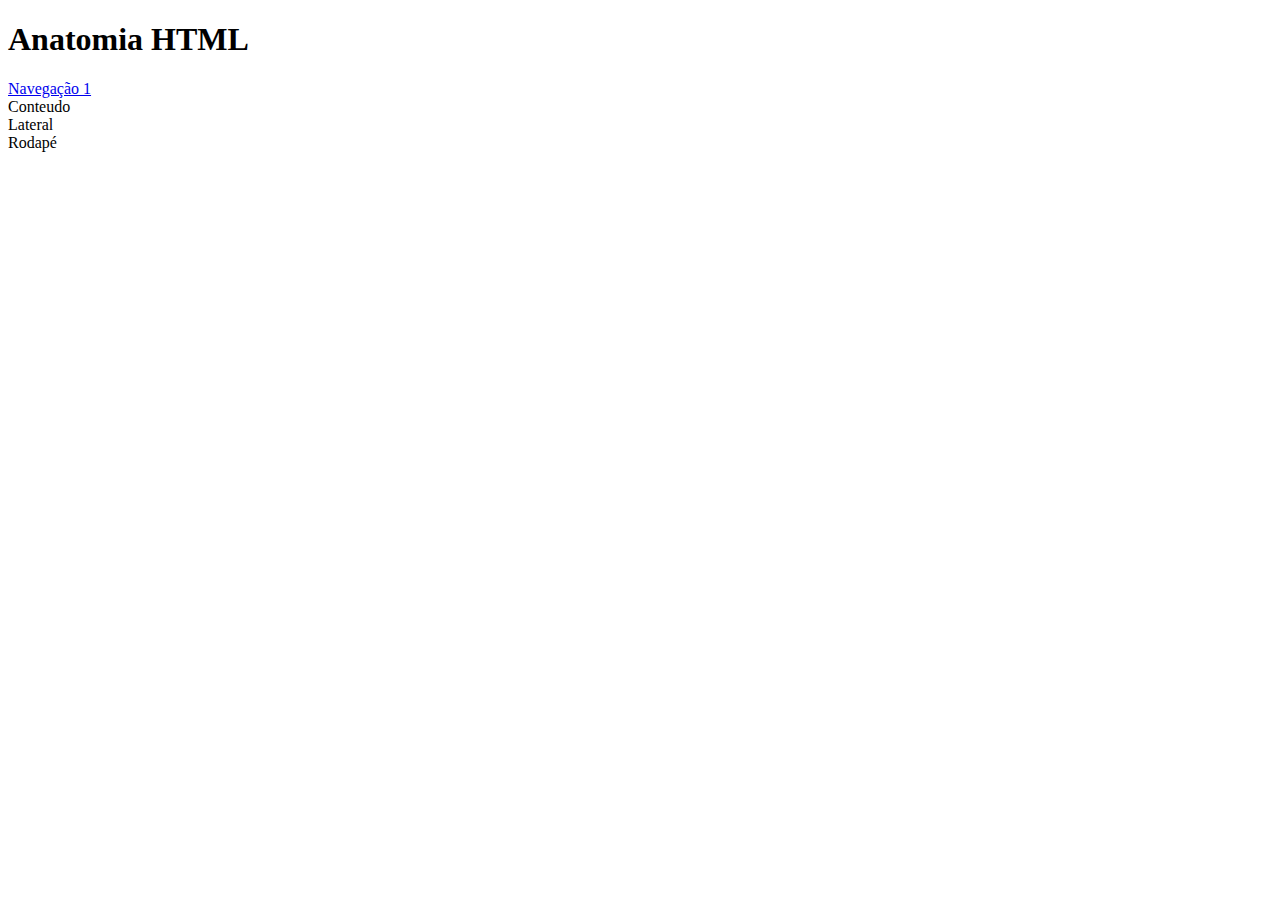
<file: anatomiaHtml.html>
<!doctype html>
<html>
    <head>
        <meta charset="utf-8">
        <title>Anatomia HTML</title>
    </head>
    <body>
        <header>
            <h1>Anatomia HTML</h1>
        </header>
        <nav>
            <a href="#">Navegação 1</a>
        </nav>
        <section id="conteudo">
            Conteudo
        </section>
        <aside>
            Lateral
        </aside>
        <footer>
            Rodapé
        </footer>
    </body>
</html>
</file>
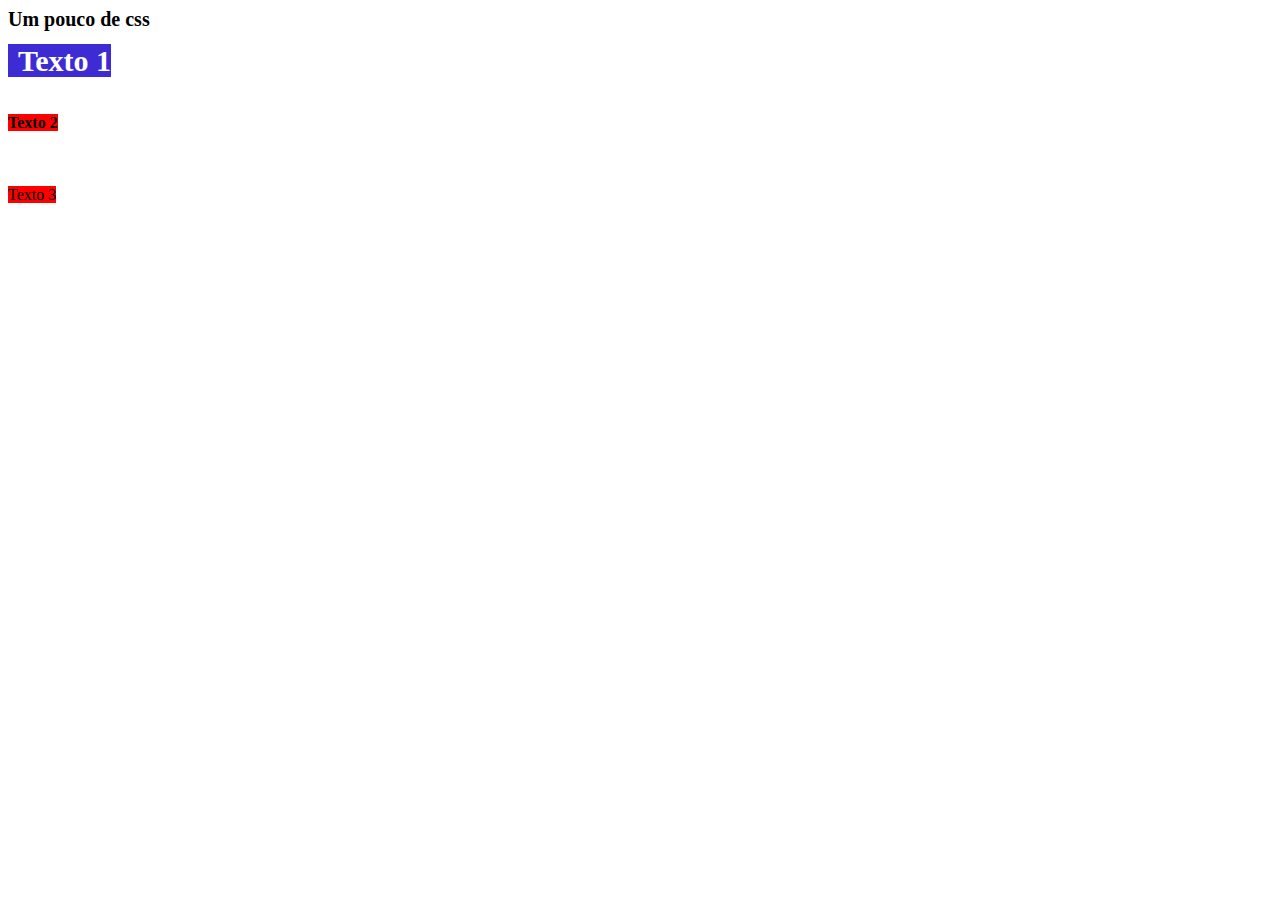
<file: umPoucoDeCss.html>
<html>
    <head>
        <title>Um pouco de css</title>
        <link rel="stylesheet" href="umPoucoDeCss.css">
        <style>
            h1 {
                font-size: 20px;
            }
           
            .negrito{
                font-weight: bold;
            }
            .fundoVermelho {
                background-color: red;
            }

        </style>
    </head>
    <body>
        <h1>Um pouco de css</h1>
        <span id="textoPrincipal">Texto 1</span><br><br><br>
        <span class="fundoVermelho negrito">Texto 2</span><br><br><br><br>
        <span class="fundoVermelho" wm-atrib>Texto 3</span>
    </body>
</html>
</file>
<file: umPoucoDeCss.css>
#textoPrincipal {
    font-size: 30px;
    font-weight: bold;
    color: rgb(255, 255, 255);
    background-color: rgb(61, 44, 212);
    padding-left: 10px;
}
</file>
